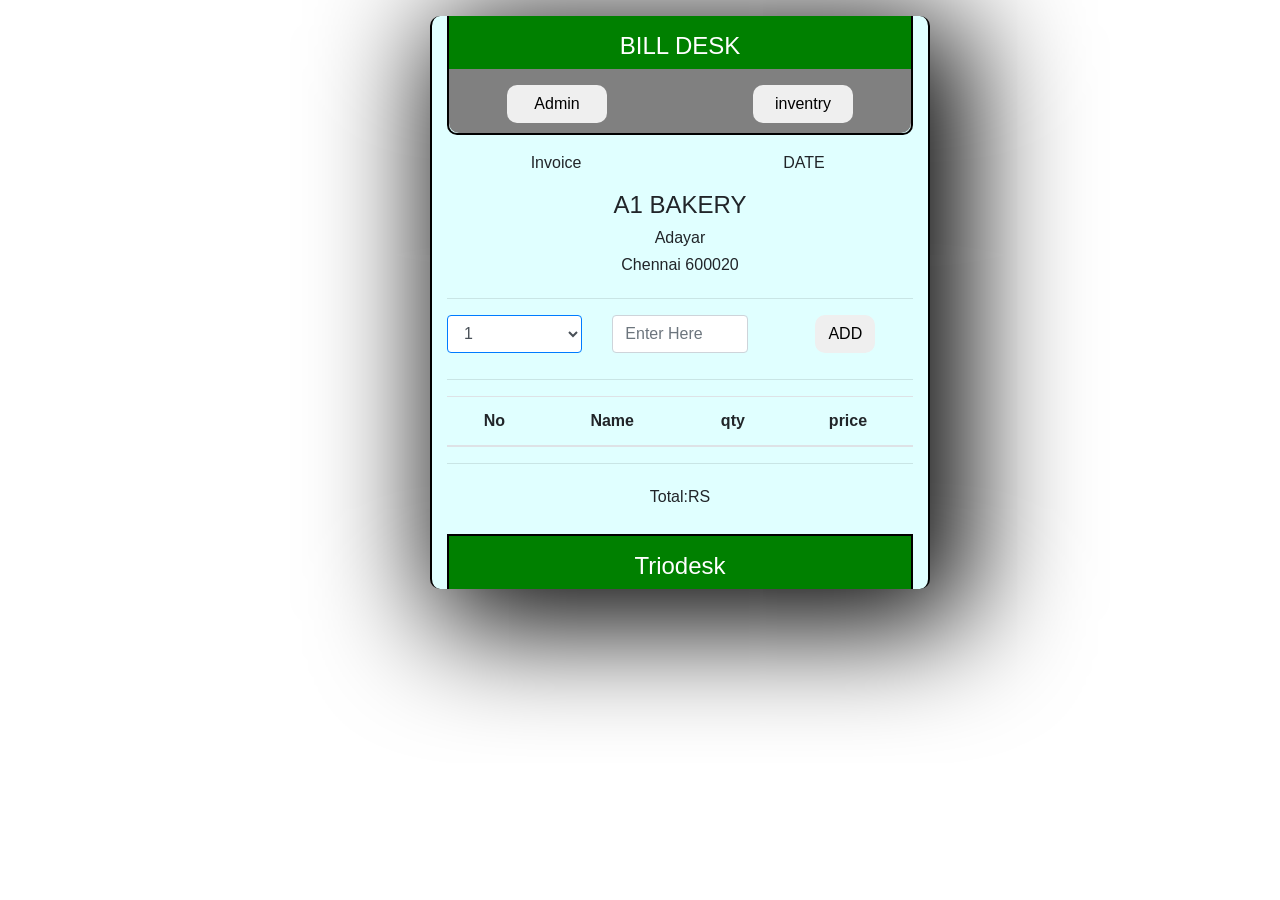
<file: public/index.html>
<!DOCTYPE html>
<html lang="en">
<head>
  <title>Bootstrap Example</title>
  <meta charset="utf-8">
  <meta name="viewport" content="width=device-width, initial-scale=1">
  <link rel="stylesheet" href="css/mycss.css" type="text/css" media="screen" />
  <link rel="stylesheet" href="css/bootstrap.min.css">
  <script src="https://ajax.googleapis.com/ajax/libs/jquery/1.7.1/jquery.min.js" type="text/javascript"></script>
  <script type="text/javascript" src="js1/billing.js"></script>

</head>
<html>
<body class="body text-center pt-3">
     <div class="container">
         <div class="head">
         <div class="header">
             <div class="row text-center pt-3">
                 <div class="col-md-12">
                     <h4>BILL DESK</h4>
                 </div>
             </div>
         </div>
         <div class="menu">
             <div class="row text-center pt-3">
                 <div class="col-md-6 col-sm-2">
                     <a href="admin.html"><input type="submit" value="Admin" class="btn btn-primry btn-round" style="width:100px;" /></a>
                 </div>
                 <div class="col-md-6 col-sm-2">
                    <a href="inventry.html"><input type="submit" value="inventry" class="btn btn-primry btn-round" style="width:100px;"/></a>
                </div>
             </div>
         </div>
         </div>
         <div class="row text-center pt-3">
             <div class="col-md-6">
                 <p>Invoice</p>
             </div>
             <div class="col-md-6">
                <p>DATE</p>
            </div>
         </div>
         <div class="text">
             <div class="row text-center">
                 <div class="col-12">
                     <h4>A1 BAKERY</h4>
                 </div>
             </div>
             <div class="row text-center">
                <div class="col-12">
                    <h6>Adayar</h6>
                    <h6>Chennai 600020</h6>
                </div>
            </div>
         </div>                                       

         <hr>
         <div class="billing">
             <div class="row">
                 <div class="col-md-4">
                    <select class="form-control border-primary" id="select">
                        <option>1</option>
                        <option>2</option>
                    </select>
                 </div>
                 <div class="col-md-4">
                    <input type="text" value="" id="qty" class="form-control" placeholder="Enter Here">

                 </div>
                 <div class="col-md-4">
                    <input type="submit" value="ADD" id="submit" class="btn btn-sucess btn-round" name="submit">
                 </div>
             </div>
         </div>
         <hr>
         <div class="data">
             <div class="row">
                 <div class="col-md-12">
                    <table class="table">
                        <thead>
                            <th>No</th>
                            <th>Name</th>
                            <th>qty</th>
                            <th>price</th>
                        </thead>
                        <tbody id="tbody">

                        </tbody>
                    </table><hr>
                   <div class="total">
                   Total:RS <span id="total" style="font-size:20px;"></span>
                   </div>
                 </div>
             </div>
         </div>
         <br>
         <div class="footer">
            <div class="row text-center pt-3">
                <div class="col-md-12">
                    <h4>Triodesk</h4>
                </div>
            </div>
        </div>
     </div>

</body>
</html>
</file>
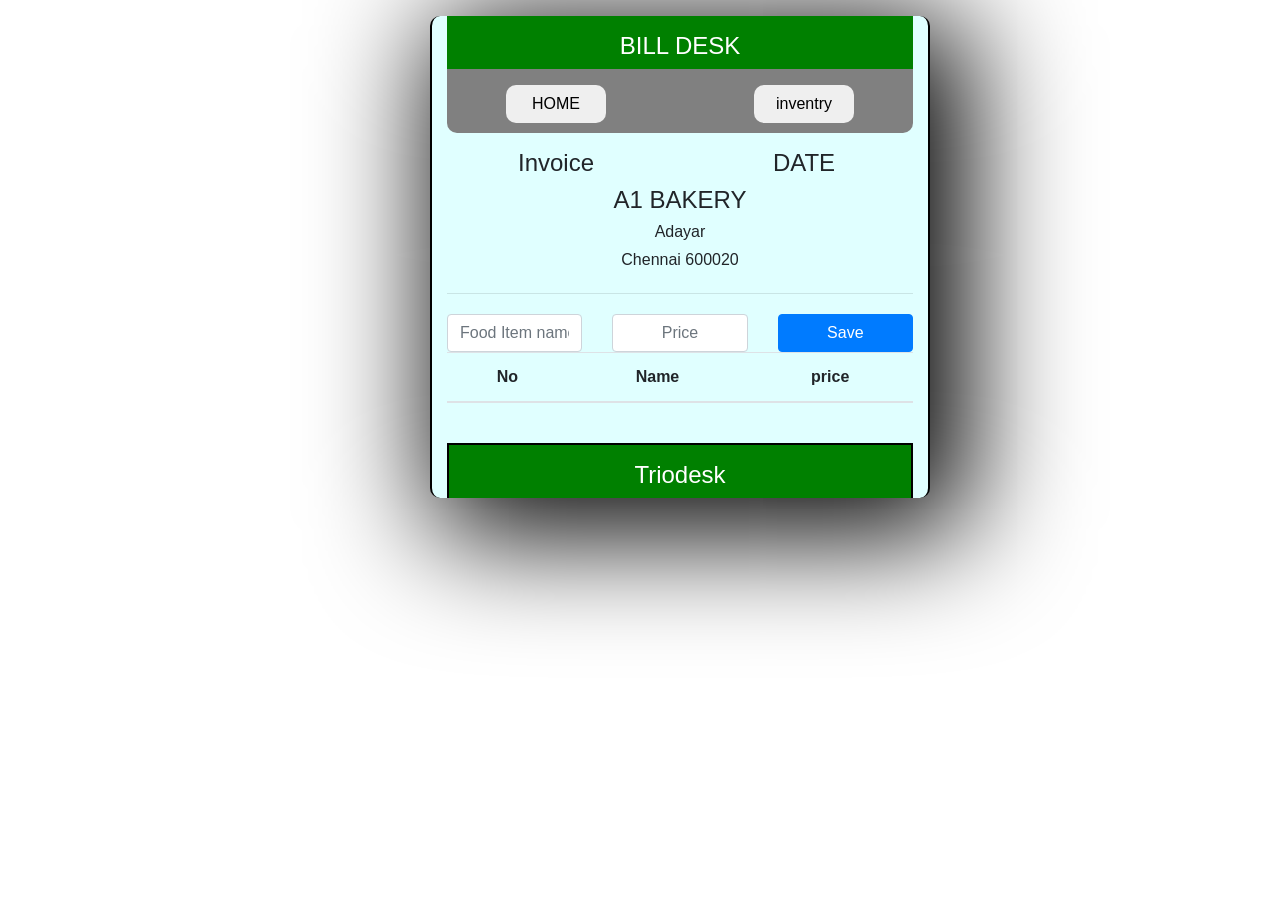
<file: public/admin.html>
<!DOCTYPE html>
<html lang="en">
<head>
  <title>Bootstrap Example</title>
  <meta charset="utf-8">
  <meta name="viewport" content="width=device-width, initial-scale=1">
  <link rel="stylesheet" href="css/mycss.css" type="text/css" media="screen" />
  <link rel="stylesheet" href="css/bootstrap.min.css">
  <script src="https://ajax.googleapis.com/ajax/libs/jquery/1.7.1/jquery.min.js" type="text/javascript"></script>
  <script type="text/javascript" src="js1/admin.js"></script>	

</head>
<html>
<body class="body text-center pt-3">
     <div class="container">
         <div class="header">
             <div class="row text-center pt-3">
                 <div class="col-md-12">
                     <h4>BILL DESK</h4>
                 </div>
             </div>
         </div>
         <div class="menu">
             <div class="row text-center pt-3">
                 <div class="col-md-6 col-sm-2">
                     <a href="index.html"><input type="submit" value="HOME" class="btn btn-primry btn-round" style="width:100px;" required/></a>
                 </div>
                 <div class="col-md-6 col-sm-2">
                    <a href="inventry.html"><input type="submit" value="inventry" class="btn btn-primry btn-round" style="width:100px;"required/></a>
                </div>
             </div>
         </div>
         <div class="row text-center pt-3">
             <div class="col-md-6">
                 <h4>Invoice</h4>
             </div>
             <div class="col-md-6">
                <h4>DATE</h4>
            </div>
         </div>
         <div class="text">
             <div class="row text-center">
                 <div class="col-12">
                     <h4>A1 BAKERY</h4>
                 </div>
             </div>
             <div class="row text-center">
                <div class="col-12">
                    <h6>Adayar</h6>
                    <h6>Chennai 600020</h6>
                </div>
            </div>
         </div>                                       

         <hr>
         <div class="billing">
             <div class="row">
                 <div class="col-md-4">
                    <input type="text" class="form-control mt-1" id="fooditem" placeholder="Food Item name" style="text-align: center;">
                 </div>
                 <div class="col-md-4">
                    <input type="text" class="form-control mt-1" id="price" placeholder="Price" style="text-align: center;">

                 </div>
                 <div class="col-md-4">
                    <button class="btn btn-primary mt-1 px-5">Save</button>
                </div>
             </div>
         </div>
         <div class="data">
             <div class="row">
                 <div class="col-md-12">
                    <table class="table">
                        <thead>
                            <th>No</th>
                            <th>Name</th>
                            <th>price</th>
                        </thead>
                        <tbody id="tbody">

                        </tbody>
                    </table>
                 </div>
             </div>
         </div>
         <br>
         <div class="footer">
            <div class="row text-center pt-3">
                <div class="col-md-12">
                    <h4>Triodesk</h4>
                </div>
            </div>
        </div>
     </div>

</body>
</html>
</file>
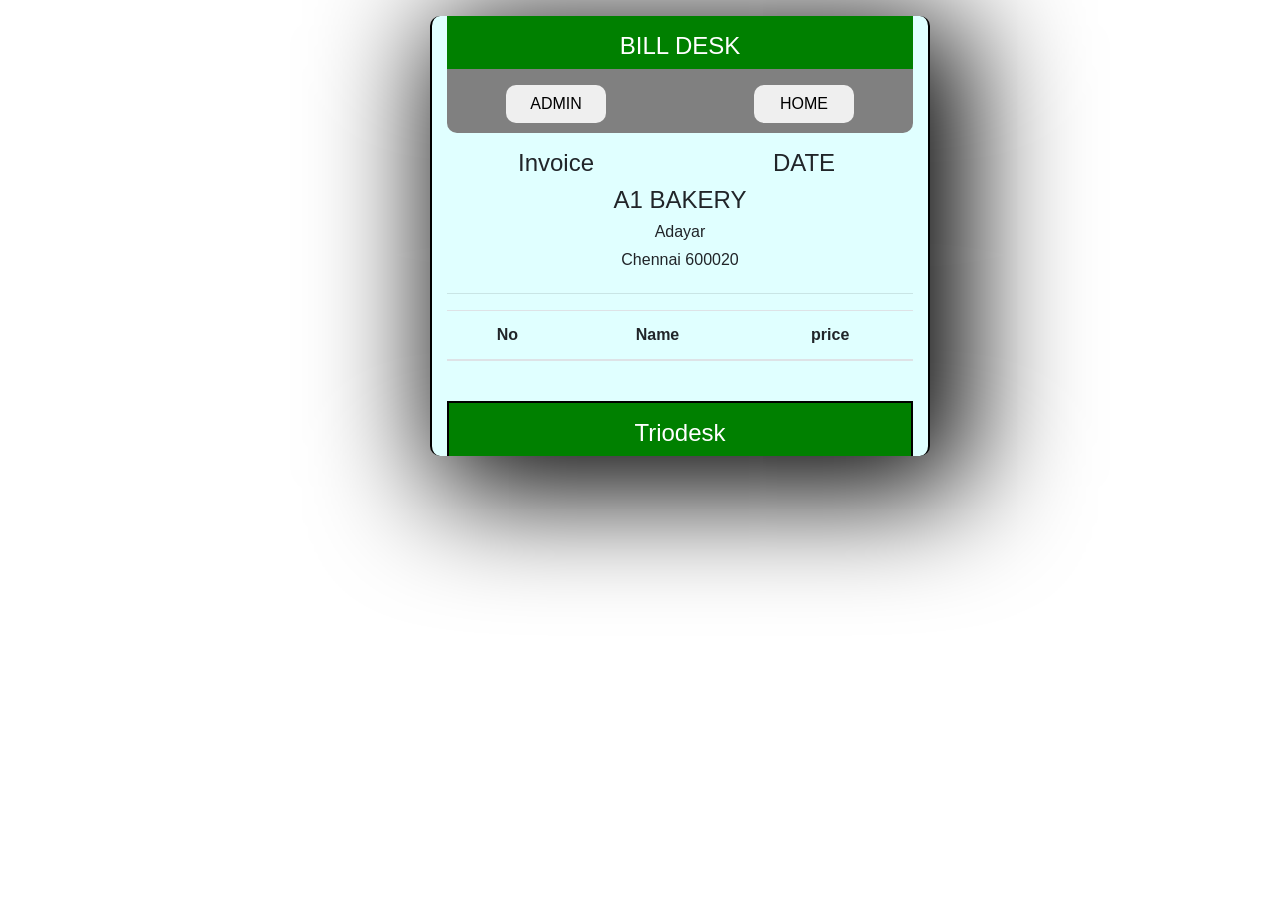
<file: public/inventry.html>
<!DOCTYPE html>
<html lang="en">
<head>
  <title>Bootstrap Example</title>
  <meta charset="utf-8">
  <meta name="viewport" content="width=device-width, initial-scale=1">
  <link rel="stylesheet" href="css/mycss.css" type="text/css" media="screen" />
  <link rel="stylesheet" href="css/bootstrap.min.css">
  <script src="https://ajax.googleapis.com/ajax/libs/jquery/1.7.1/jquery.min.js" type="text/javascript"></script>
  <script type="text/javascript" src="js1/INVENTRY.js"></script>

</head>
<html>
<body class="body text-center pt-3">
     <div class="container">
         <div class="header">
             <div class="row text-center pt-3">
                 <div class="col-md-12">
                     <h4>BILL DESK</h4>
                 </div>
             </div>
         </div>
         <div class="menu">
             <div class="row text-center pt-3">
                 <div class="col-md-6 col-sm-2">
                     <a href="admin.html"><input type="submit" value="ADMIN" class="btn btn-primry btn-round" style="width:100px;" required/></a>
                 </div>
                 <div class="col-md-6 col-sm-2">
                    <a href="index.html"><input type="submit" value="HOME" class="btn btn-primry btn-round" style="width:100px;"required/></a>
                </div>
             </div>
         </div>
         <div class="row text-center pt-3">
             <div class="col-md-6">
                 <h4>Invoice</h4>
             </div>
             <div class="col-md-6">
                <h4>DATE</h4>
            </div>
         </div>
         <div class="text">
             <div class="row text-center">
                 <div class="col-12">
                     <h4>A1 BAKERY</h4>
                 </div>
             </div>
             <div class="row text-center">
                <div class="col-12">
                    <h6>Adayar</h6>
                    <h6>Chennai 600020</h6>
                </div>
            </div>
         </div>                                       

         <hr>
         <div class="data">
             <div class="row">
                 <div class="col-md-12">
                    <table class="table">
                        <thead>
                            <th>No</th>
                            <th>Name</th>
                            <th>price</th>
                        </thead>
                        <tbody id="tbody">

                        </tbody>
                    </table>
                 </div>
             </div>
         </div>
         <br>
         <div class="footer">
            <div class="row text-center pt-3">
                <div class="col-md-12">
                    <h4>Triodesk</h4>
                </div>
            </div>
        </div>
     </div>

</body>
</html>
</file>
<file: public/css/mycss.css>
.header
{
    background-color:green;
    margin: 0 auto;
    text-align:center;
    color:white;
    

    
}
.head{
    border-bottom:2px solid black;
    border-left:2px solid black;
    border-bottom-left-radius:10px;
    border-bottom-right-radius:10px;
    border-right:2px solid black;
}
.container
{
    background-color:lightcyan; 
    border-left:2px solid black;
    border-right:2px solid black;
    border-radius:10px;
    box-shadow:20px 20px 120px 16px  black;  



}
.footer{
    border-top:2px solid black;
    border-left:2px solid black;

    border-right:2px solid black;

}
input[type=submit]{
    border-radius:10px;
    margin-bottom:10px;

}

.footer
{
    background-color:green;
    margin: 0 auto;
    text-align:center;
    color:white;
    
}
.menu
{
    background-color:gray;
    border-bottom-left-radius:10px;
    border-bottom-right-radius:10px;
    
}
.body
{
  width:500px; 
  margin:0 430px;
}


@media only screen and (max-width:900px)
{
    .body{
        width:100%;
        margin:0 auto;
    }
}
</file>
